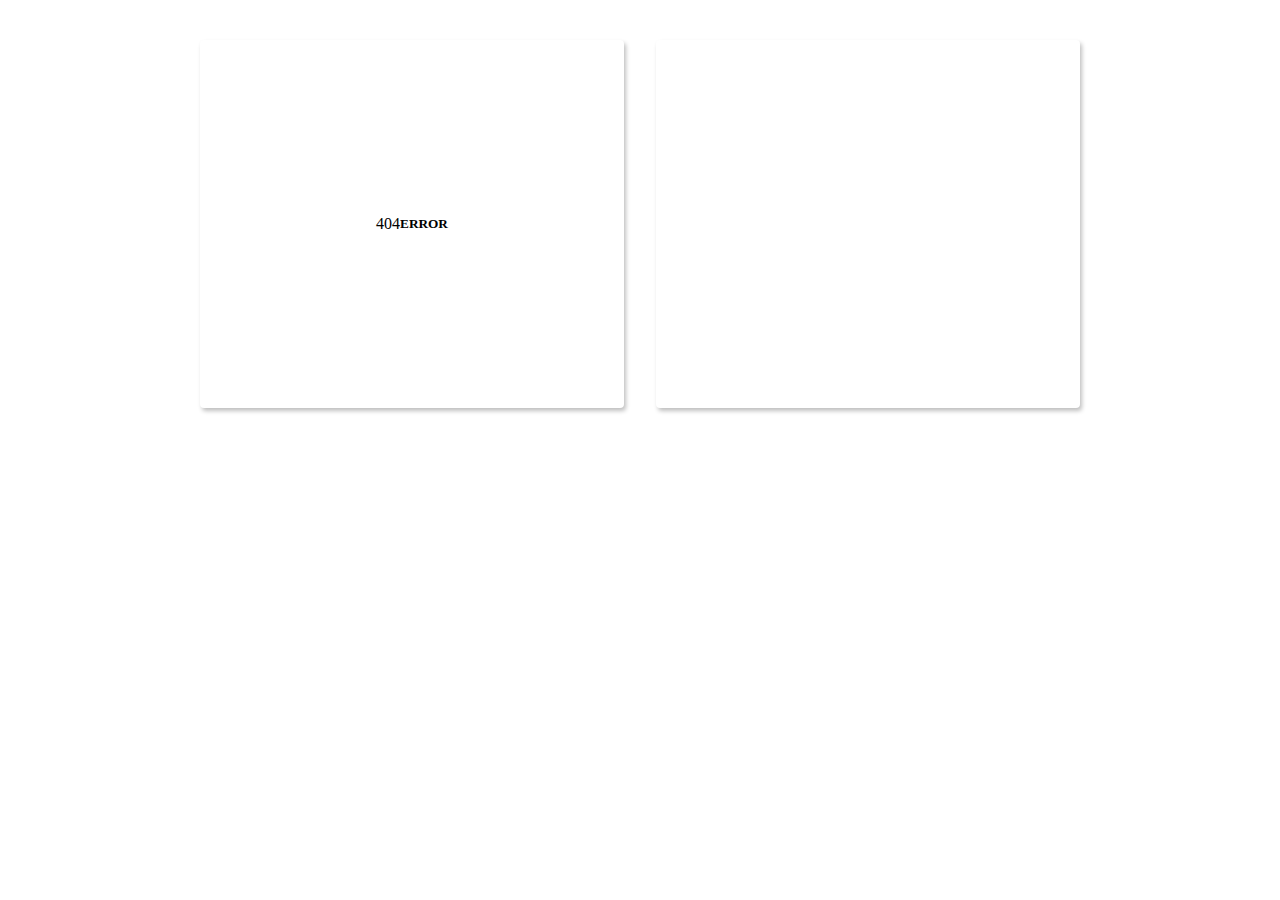
<file: index2.html>
<!DOCTYPE html>
<html lang="en" >
<head>
  <meta charset="UTF-8">
  <title>404</title>
  <link rel="stylesheet" href="resource/css/style2.css">

</head>
<body>
<!-- partial:index.partial.html -->
<main class="card-container">
  <div class="card square-card">
    <div class="hit-the-floor">404</div>
      <br>
      <h5>ERROR</h5>
  </div>
  <div class="card counter"></div>
</main>
<!-- partial -->
  
</body>
</html>
</file>
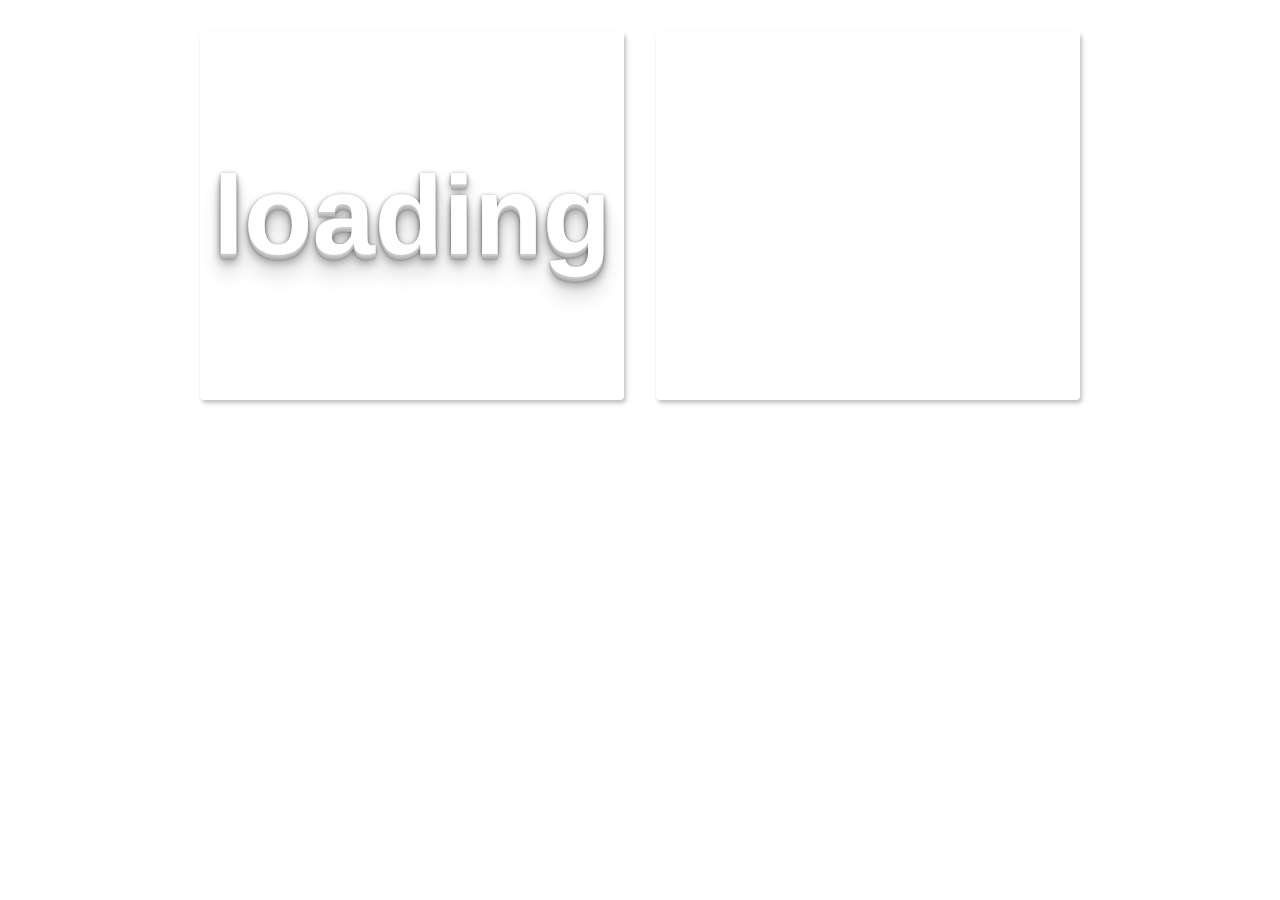
<file: loading.html>
<!DOCTYPE html>
<html lang="en" >
<head>
  <meta charset="UTF-8">
  <title>loading</title>
  <link rel="stylesheet" href="resource/css/style2.css">
    <link rel="stylesheet" href="resource/css/queries.css">
    <link rel="stylesheet" type="text/css" href="wender/css/normalize.css">
    <link rel="stylesheet" type="text/css" href="wender/css/grid.css">
    <link rel="stylesheet" type="text/css" href="wender/css/animate.css">

</head>
<body>
<!-- partial:index.partial.html -->
<main class="card-container">
    
  <div class="card square-card">
    <div class="loading-text">loading</div>
      <br>
      
  </div>
    
  <div class="card square-card">
    <div class="loading"></div>  
  </div>
    
</main>
<!-- partial -->
  
</body>
</html>
</file>
<file: resource/css/style2.css>
.card-container {
  display: grid;
  grid-gap: 2rem;
  grid-template-columns: repeat(auto-fill, minmax(23rem, 1fr));
  margin: 0 auto;
  max-width: 100%;
  padding: 2rem;
  width: 55rem;
}

.card {
  align-items: center;
  border-radius: 0.25rem;
  box-shadow: 2px 3px 4px rgba(0, 0, 0, 0.25);
  display: flex;
  height: 23rem;
  justify-content: center;
  position: relative;
  width: 100%;
}

/* -------- loading-text ------*/

.loading-text {
  color: #fff;
  font-size: 7em;
  font-weight: bold;
  font-family: Helvetica;
  text-shadow: 
    0 1px 0 #ccc, 
    0 2px 0 #c9c9c9, 
    0 3px 0 #bbb, 
    0 4px 0 #b9b9b9, 
    0 5px 0 #aaa, 
    0 6px 1px rgba(0,0,0,.1), 
    0 0 5px rgba(0,0,0,.1), 
    0 1px 3px rgba(0,0,0,.3), 
    0 3px 5px rgba(0,0,0,.2), 
    0 5px 10px rgba(0,0,0,.25), 
    0 10px 10px rgba(0,0,0,.2), 
    0 20px 20px rgba(0,0,0,.15);
}

.loading-text {
  text-align: center;
}


/*loading */

.loading, .loading:before, .loading:after {
  
  display: inline-block;
  width: 15px;
  height: 40px;
  line-height: 80px;
  transform-origin: 8px 0px;
  color: teal;
  font-size: 40px;
  font-family: "Times New Roman";
  position: absolute;
  z-index: 100000;
  content: '•';
}
.loading:before, .loading:after {
  opacity: 0;
  text-shadow: 12px -2px 0px teal, -12px -2px 0px teal;
  transform: rotateZ(0deg);
  animation: loading 4s cubic-bezier(.15,.65,.85,.35) infinite, loading-shadow 2s cubic-bezier(.25,.75,.35,1) infinite alternate, loading-opacity 1s infinite;
}
.loading:after {
  animation-delay: 1.35s;
}
@keyframes loading {
  to {
    transform: rotateZ(360deg);
  }
}
@keyframes loading-shadow {
  from {
    text-shadow: 35px -15px 0px teal, -35px -15px 0px teal;
  }
}
@keyframes loading-opacity {
  from {
    opacity: 1;
  }
  to {
    opacity: 1;
  }
}
</file>
<file: resource/css/queries.css>
/*----------------------1200--------------------------*/
@media only screen and (max-width: 1200px) {
    .hero-text-box {
        width: 100%;
        padding: 0 2%;
    }
    
    .row { padding: 0 2%; }
}

/*----------------------1023--------------------------*/
@media only screen and (max-width: 1023px) {
    body { font-size: 18px; }
    section { padding: 60px 0; }
    
    .long-copy {
        width: 80%;
        margin-left: 10%;
    }
    
    .steps-box { margin-top: 10px; }
    .steps-box:last-child { margin-top: 10px; }
    .works-steps { margin-bottom: 40px; }
    .works-step:last-of-type { margin-bottom: 60px; }
    
    .app-screen { width: 50%; }
    
    .icon-small { 
        width: 17px;
        margin-right: 5px;
    }
    
    .city-feature { font-size: 90%; }
    
    .plan-box {
        width: 100%;
        margin-left: 0%;
    }
    
    .plan-price { font-size: 250%; }
    .contact-form { width: 80%; }
}


/*----------------------767--------------------------*/

	@media only screen and (max-width: 767px) {
    body { font-size: 16px; }
    section { padding: 30px 0; }
    
    .row,
    .hero-text-box { padding: 0 4%; }
    .col { 
        width: 100%;
        margin: 0 0 4% 0;
    }
    
/*   mobile navigation ********------*******************************/        
    
/*
        .main-nav { display: none; }    

        .mobile-nav-icon {
            display: inline-block;
        }

        .main-nav {
            float: left;
            margin-top: 30px;
            margin-left: 25px;
        }

        .main-nav li {
            display: block;
        }

        .main-nav li a:link,
        .main-nav li a:visited {
            display: block;
            border: 0;
            padding: 10px 0;
            font-size: 100%;
        }

        .sticky .main-nav { margin-top: 10px; }

        .sticky .main-nav li a:link,
        .sticky .main-nav li a:visited { padding: 10px 0; }

        .sticky .mobile-nav-icon { margin-top: 10px; }

        .sticky .mobile-nav-icon i { color: #555; }
*/
        
        
    .main-nav { display: none; }
        
    .mobile-nav-icon {
        display: inline-block;
        position: relative;
        z-index: 9999;
    }

    .main-nav {
        float: none;
        position: absolute;
        z-index: 8888;
        width: 100%;
        height: 100vh;
        margin: 0;
        margin-left: -2%;
        background-color: rgba(230, 126, 34, 0.92);
        text-align: center;
        padding-top: 20vh;
    }

    .main-nav li {
        display: block;
        margin-left: 0;
        font-size: 110%;
    }

    .main-nav li a:link,
    .main-nav li a:visited {
        display: block;
        border: 0;
        padding: 10px 0;
        font-size: 100%;
    }

    
    .sticky .main-nav { margin-top: 0; }
    
    
    .sticky .main-nav li a:link,
    .sticky .main-nav li a:visited {
        padding: 10px 0;
        color: #fff;
    }
    
    
    
    .sticky .mobile-nav-icon { margin-top: 10px; }
    .sticky .mobile-nav-icon i { color: #555; }
    .sticky .mobile-nav-icon i.ion-close-round { color: #fff; }
        

/*    ********------*******************************/
    
    h1 { font-size: 180%; }
    h2 { font-size: 150%; }
    
    .long-copy {
        width: 100%;
        margin-left: 0%;
    }
    
    .app-screen { width: 40%; }
    .steps-box:first-child { text-align: center; }
    
    .works-step div {
        height: 40px;
        width: 40px;
        margin-right: 15px;
        padding: 4px;
        font-size: 120%;
    }
    
    .works-step { margin-bottom: 20px; }
    .works-step:last-of-type { margin-bottom: 20px; }
}

/*----------------------480--------------------------*/

	@media only screen and (max-width: 480px) {
    section { padding: 25px 0; }
    .contact-form {width: 100%; }

}
</file>
<file: wender/css/grid.css>
/*  SECTIONS  ============================================================================= */

.section {
	clear: both;
	padding: 0px;
	margin: 0px;
}

/*  GROUPING  ============================================================================= */

.row {
    zoom: 1; /* For IE 6/7 (trigger hasLayout) */
}

.row:before,
.row:after {
    content:"";
    display:table;
}
.row:after {
    clear:both;
}

/*  GRID COLUMN SETUP   ==================================================================== */

.col {
	display: block;
	float:left;
	margin: 1% 0 1% 1.6%;
}

.col:first-child { margin-left: 0; } /* all browsers except IE6 and lower */


/*  REMOVE MARGINS AS ALL GO FULL WIDTH AT 480 PIXELS */

@media only screen and (max-width: 480px) {
	.col { 
		/*margin: 1% 0 1% 0%;*/
        margin: 0;
	}
}


/*  GRID OF TWO   ============================================================================= */


.span-2-of-2 {
	width: 100%;
}

.span-1-of-2 {
	width: 49.2%;
}

/*  GO FULL WIDTH AT LESS THAN 480 PIXELS */

@media only screen and (max-width: 480px) {
	.span-2-of-2 {
		width: 100%; 
	}
	.span-1-of-2 {
		width: 100%; 
	}
}


/*  GRID OF THREE   ============================================================================= */

	
.span-3-of-3 {
	width: 100%; 
}

.span-2-of-3 {
	width: 66.13%; 
}

.span-1-of-3 {
	width: 32.26%; 
}


/*  GO FULL WIDTH AT LESS THAN 480 PIXELS */

@media only screen and (max-width: 480px) {
	.span-3-of-3 {
		width: 100%; 
	}
	.span-2-of-3 {
		width: 100%; 
	}
	.span-1-of-3 {
		width: 100%;
	}
}

/*  GRID OF FOUR   ============================================================================= */

	
.span-4-of-4 {
	width: 100%; 
}

.span-3-of-4 {
	width: 74.6%; 
}

.span-2-of-4 {
	width: 49.2%; 
}

.span-1-of-4 {
	width: 23.8%; 
}


/*  GO FULL WIDTH AT LESS THAN 480 PIXELS */

@media only screen and (max-width: 480px) {
	.span-4-of-4 {
		width: 100%; 
	}
	.span-3-of-4 {
		width: 100%; 
	}
	.span-2-of-4 {
		width: 100%; 
	}
	.span-1-of-4 {
		width: 100%; 
	}
}


/*  GRID OF FIVE   ============================================================================= */

	
.span-5-of-5 {
	width: 100%;
}

.span-4-of-5 {
  	width: 79.68%; 
}

.span-3-of-5 {
  	width: 59.36%; 
}

.span-2-of-5 {
  	width: 39.04%;
}

.span-1-of-5 {
  	width: 18.72%;
}


/*  GO FULL WIDTH AT LESS THAN 480 PIXELS */

@media only screen and (max-width: 480px) {
	.span-5-of-5 {
		width: 100%; 
	}
	.span-4-of-5 {
		width: 100%; 
	}
	.span-3-of-5 {
		width: 100%; 
	}
	.span-2-of-5 {
		width: 100%; 
	}
	.span-1-of-5 {
		width: 100%; 
	}
}


/*  GRID OF SIX   ============================================================================= */


.span-6-of-6 {
	width: 100%;
}

.span-5-of-6 {
  	width: 83.06%;
}

.span-4-of-6 {
  	width: 66.13%;
}

.span-3-of-6 {
  	width: 49.2%;
}

.span-2-of-6 {
  	width: 32.26%;
}

.span-1-of-6 {
  	width: 15.33%;
}


/*  GO FULL WIDTH AT LESS THAN 480 PIXELS */

@media only screen and (max-width: 480px) {
	.span-6-of-6 {
		width: 100%; 
	}
	.span-5-of-6 {
		width: 100%; 
	}
	.span-4-of-6 {
		width: 100%; 
	}
	.span-3-of-6 {
		width: 100%; 
	}
	.span-2-of-6 {
		width: 100%; 
	}
	.span-1-of-6 {
		width: 100%; 
	}
}



/*  GRID OF SEVEN   ============================================================================= */


.span-7-of-7 {
	width: 100%;
}

.span-6-of-7 {
	width: 85.48%;
}

.span-5-of-7 {
  	width: 70.97%;
}

.span-4-of-7 {
  	width: 56.45%;
}

.span-3-of-7 {
  	width: 41.94%;
}

.span-2-of-7 {
  	width: 27.42%;
}

.span-1-of-7 {
  	width: 12.91%;
}


/*  GO FULL WIDTH AT LESS THAN 480 PIXELS */

@media only screen and (max-width: 480px) {
	.span-7-of-7 {
		width: 100%; 
	}
	.span-6-of-7 {
		width: 100%; 
	}
	.span-5-of-7 {
		width: 100%; 
	}
	.span-4-of-7 {
		width: 100%; 
	}
	.span-3-of-7 {
		width: 100%; 
	}
	.span-2-of-7 {
		width: 100%; 
	}
	.span-1-of-7 {
		width: 100%; 
	}
}


/*  GRID OF EIGHT   ============================================================================= */

	
.span-8-of-8 {
	width: 100%;
}

.span-7-of-8 {
	width: 87.3%; 
}

.span-6-of-8 {
	width: 74.6%; 
}

.span-5-of-8 {
	width: 61.9%; 
}

.span-4-of-8 {
	width: 49.2%; 
}

.span-3-of-8 {
	width: 36.5%;
}

.span-2-of-8 {
	width: 23.8%; 
}

.span-1-of-8 {
	width: 11.1%; 
}


/*  GO FULL WIDTH AT LESS THAN 480 PIXELS */

@media only screen and (max-width: 480px) {
	.span-8-of-8 {
		width: 100%; 
	}
	.span-7-of-8 {
		width: 100%; 
	}
	.span-6-of-8 {
		width: 100%; 
	}
	.span-5-of-8 {
		width: 100%; 
	}
	.span-4-of-8 {
		width: 100%; 
	}
	.span-3-of-8 {
		width: 100%; 
	}
	.span-2-of-8 {
		width: 100%; 
	}
	.span-1-of-8 {
		width: 100%; 
	}
}


/*  GRID OF NINE   ============================================================================= */


.span-9-of-9 {
	width: 100%;
}

.span-8-of-9 {
	width: 88.71%;
}

.span-7-of-9 {
	width: 77.42%; 
}

.span-6-of-9 {
	width: 66.13%; 
}

.span-5-of-9 {
	width: 54.84%; 
}

.span-4-of-9 {
	width: 43.55%; 
}

.span-3-of-9 {
	width: 32.26%;
}

.span-2-of-9 {
	width: 20.97%; 
}

.span-1-of-9 {
	width: 9.68%; 
}


/*  GO FULL WIDTH AT LESS THAN 480 PIXELS */

@media only screen and (max-width: 480px) {
	.span-9-of-9 {
		width: 100%; 
	}
	.span-8-of-9 {
		width: 100%; 
	}
	.span-7-of-9 {
		width: 100%; 
	}
	.span-6-of-9 {
		width: 100%; 
	}
	.span-5-of-9 {
		width: 100%; 
	}
	.span-4-of-9 {
		width: 100%; 
	}
	.span-3-of-9 {
		width: 100%; 
	}
	.span-2-of-9 {
		width: 100%; 
	}
	.span-1-of-9 {
		width: 100%; 
	}
}


/*  GRID OF TEN   ============================================================================= */


.span-10-of-10 {
	width: 100%;
}

.span-9-of-10 {
	width: 89.84%;
}

.span-8-of-10 {
	width: 79.68%;
}

.span-7-of-10 {
	width: 69.52%; 
}

.span-6-of-10 {
	width: 59.36%; 
}

.span-5-of-10 {
	width: 49.2%; 
}

.span-4-of-10 {
	width: 39.04%; 
}

.span-3-of-10 {
	width: 28.88%;
}

.span-2-of-10 {
	width: 18.72%; 
}

.span-1-of-10 {
	width: 8.56%; 
}


/*  GO FULL WIDTH AT LESS THAN 480 PIXELS */

@media only screen and (max-width: 480px) {
	.span-10-of-10 {
		width: 100%; 
	}
	.span-9-of-10 {
		width: 100%; 
	}
	.span-8-of-10 {
		width: 100%; 
	}
	.span-7-of-10 {
		width: 100%; 
	}
	.span-6-of-10 {
		width: 100%; 
	}
	.span-5-of-10 {
		width: 100%; 
	}
	.span-4-of-10 {
		width: 100%; 
	}
	.span-3-of-10 {
		width: 100%; 
	}
	.span-2-of-10 {
		width: 100%; 
	}
	.span-1-of-10 {
		width: 100%; 
	}
}


/*  GRID OF ELEVEN   ============================================================================= */

.span-11-of-11 {
	width: 100%;
}

.span-10-of-11 {
	width: 90.76%;
}

.span-9-of-11 {
	width: 81.52%;
}

.span-8-of-11 {
	width: 72.29%;
}

.span-7-of-11 {
	width: 63.05%; 
}

.span-6-of-11 {
	width: 53.81%; 
}

.span-5-of-11 {
	width: 44.58%; 
}

.span-4-of-11 {
	width: 35.34%; 
}

.span-3-of-11 {
	width: 26.1%;
}

.span-2-of-11 {
	width: 16.87%; 
}

.span-1-of-11 {
	width: 7.63%; 
}


/*  GO FULL WIDTH AT LESS THAN 480 PIXELS */

@media only screen and (max-width: 480px) {
	.span-11-of-11 {
		width: 100%; 
	}
	.span-10-of-11 {
		width: 100%; 
	}
	.span-9-of-11 {
		width: 100%; 
	}
	.span-8-of-11 {
		width: 100%; 
	}
	.span-7-of-11 {
		width: 100%; 
	}
	.span-6-of-11 {
		width: 100%; 
	}
	.span-5-of-11 {
		width: 100%; 
	}
	.span-4-of-11 {
		width: 100%; 
	}
	.span-3-of-11 {
		width: 100%; 
	}
	.span-2-of-11 {
		width: 100%; 
	}
	.span-1-of-11 {
		width: 100%; 
	}
}


/*  GRID OF TWELVE   ============================================================================= */

.span-12-of-12 {
	width: 100%;
}

.span-11-of-12 {
	width: 91.53%;
}

.span-10-of-12 {
	width: 83.06%;
}

.span-9-of-12 {
	width: 74.6%;
}

.span-8-of-12 {
	width: 66.13%;
}

.span-7-of-12 {
	width: 57.66%; 
}

.span-6-of-12 {
	width: 49.2%; 
}

.span-5-of-12 {
	width: 40.73%; 
}

.span-4-of-12 {
	width: 32.26%; 
}

.span-3-of-12 {
	width: 23.8%;
}

.span-2-of-12 {
	width: 15.33%; 
}

.span-1-of-12 {
	width: 6.86%; 
}


/*  GO FULL WIDTH AT LESS THAN 480 PIXELS */

@media only screen and (max-width: 480px) {
	.span-12-of-12 {
		width: 100%; 
	}
	.span-11-of-12 {
		width: 100%; 
	}
	.span-10-of-12 {
		width: 100%; 
	}
	.span-9-of-12 {
		width: 100%; 
	}
	.span-8-of-12 {
		width: 100%; 
	}
	.span-7-of-12 {
		width: 100%; 
	}
	.span-6-of-12 {
		width: 100%; 
	}
	.span-5-of-12 {
		width: 100%; 
	}
	.span-4-of-12 {
		width: 100%; 
	}
	.span-3-of-12 {
		width: 100%; 
	}
	.span-2-of-12 {
		width: 100%; 
	}
	.span-1-of-12 {
		width: 100%; 
	}
}
</file>
